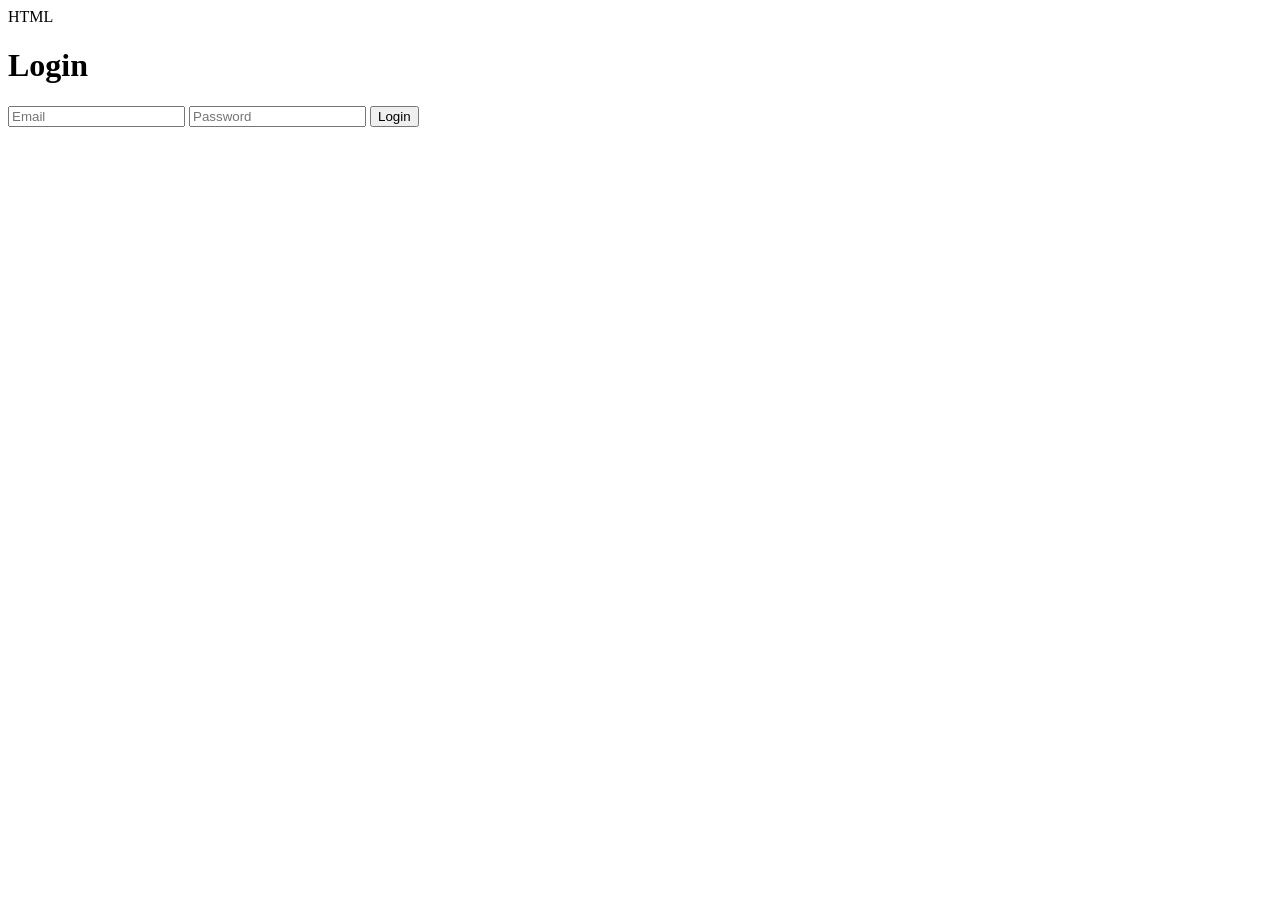
<file: login.html>
HTML
<!DOCTYPE html>

<html>

<head>
<title>Login</title>
</head>

<body>

<h1>Login</h1>

<input type="email" placeholder="Email">

<input type="password" placeholder="Password">

<button>Login</button>

</body>

</html>
</file>
